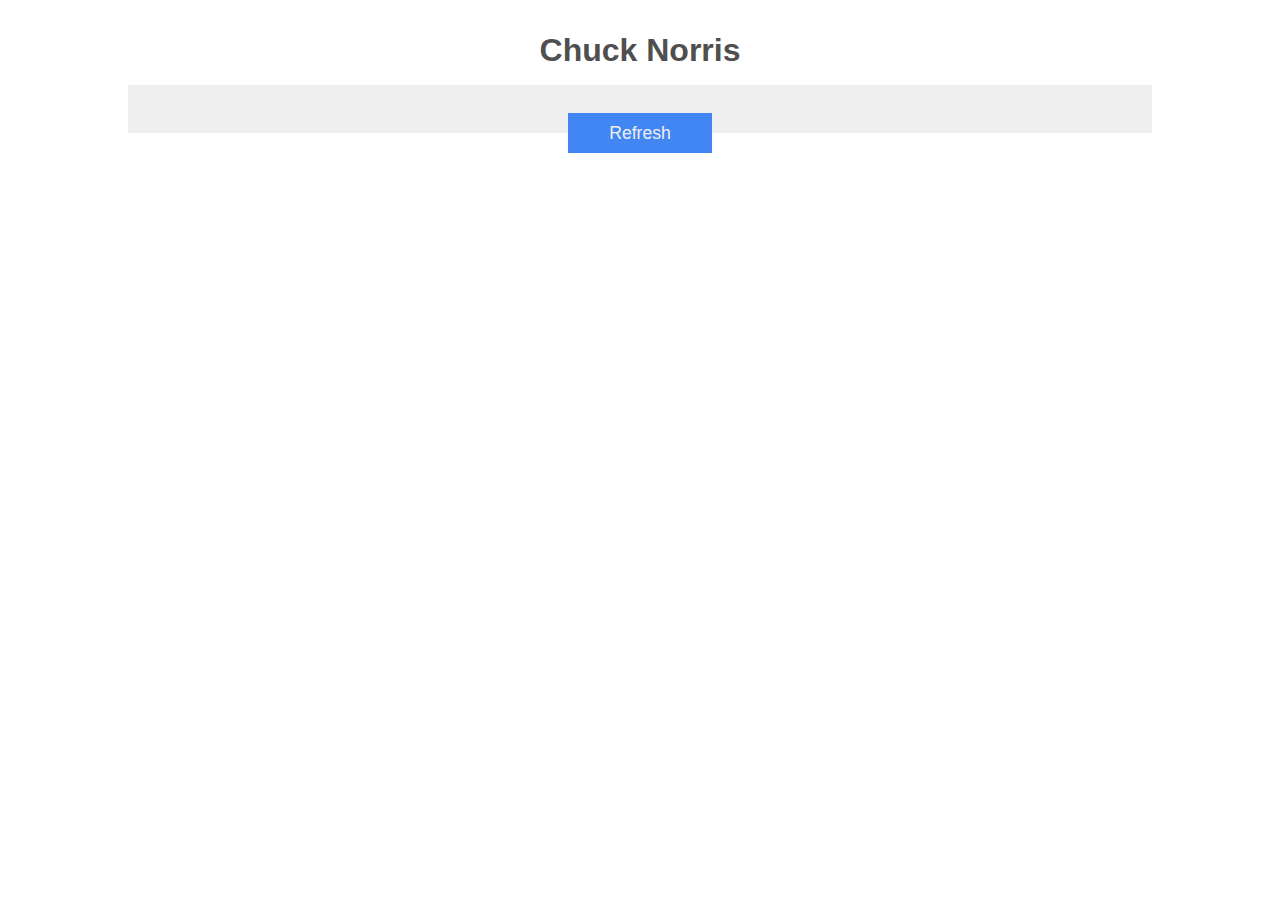
<file: chuckNorris/index.html>
<!DOCTYPE html>
<html lang="en">
<head>
  <meta charset="UTF-8">
  <meta name="viewport" content="width=device-width, initial-scale=1.0">
  <meta http-equiv="X-UA-Compatible" content="ie=edge">
  <link rel="stylesheet" href="public/css/styles.css">
  <title>Home</title>
</head>
<body>
  <h1>Chuck Norris</h1>
  <header id="mainJoke">
    <h1></h1>
    <button>Refresh</button>
  </header>
  <ul id="jokes"></ul>
  <script src="public/js/app.js"></script>
</body>
</html>
</file>
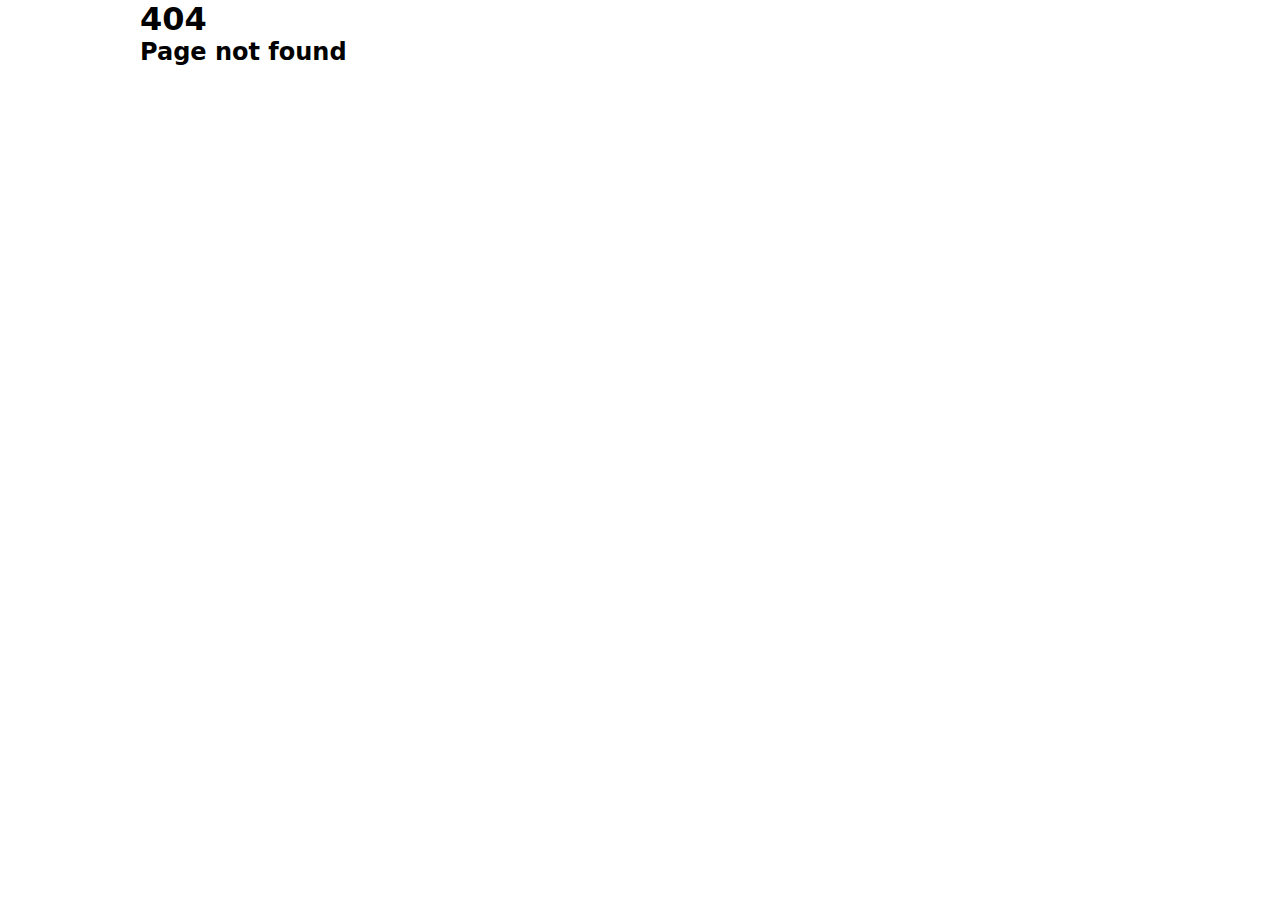
<file: rickAndMortyApp/index.html>
<!DOCTYPE html>
<html lang="en">
<head>
  <meta charset="UTF-8">
  <meta name="viewport" content="width=device-width, initial-scale=1.0">
  <meta http-equiv="X-UA-Compatible" content="ie=edge">
  <script src="public/js/modules/routie.js"></script>
  <script src="public/js/modules/templater.js" type="module"></script>
  <link rel="stylesheet" href="public/css/styles.css">
  <title>Rick and Morty app</title>
</head>
<body>
  <div id="loader" class="loader">
    <div></div>
    <div></div>
    <div></div>
    <div></div>
    <div></div>
  </div>
  <main></main>
  <ol id="pagination"></ol>
  <script src="public/js/app.js" type="module"></script>
</body>
</html>
</file>
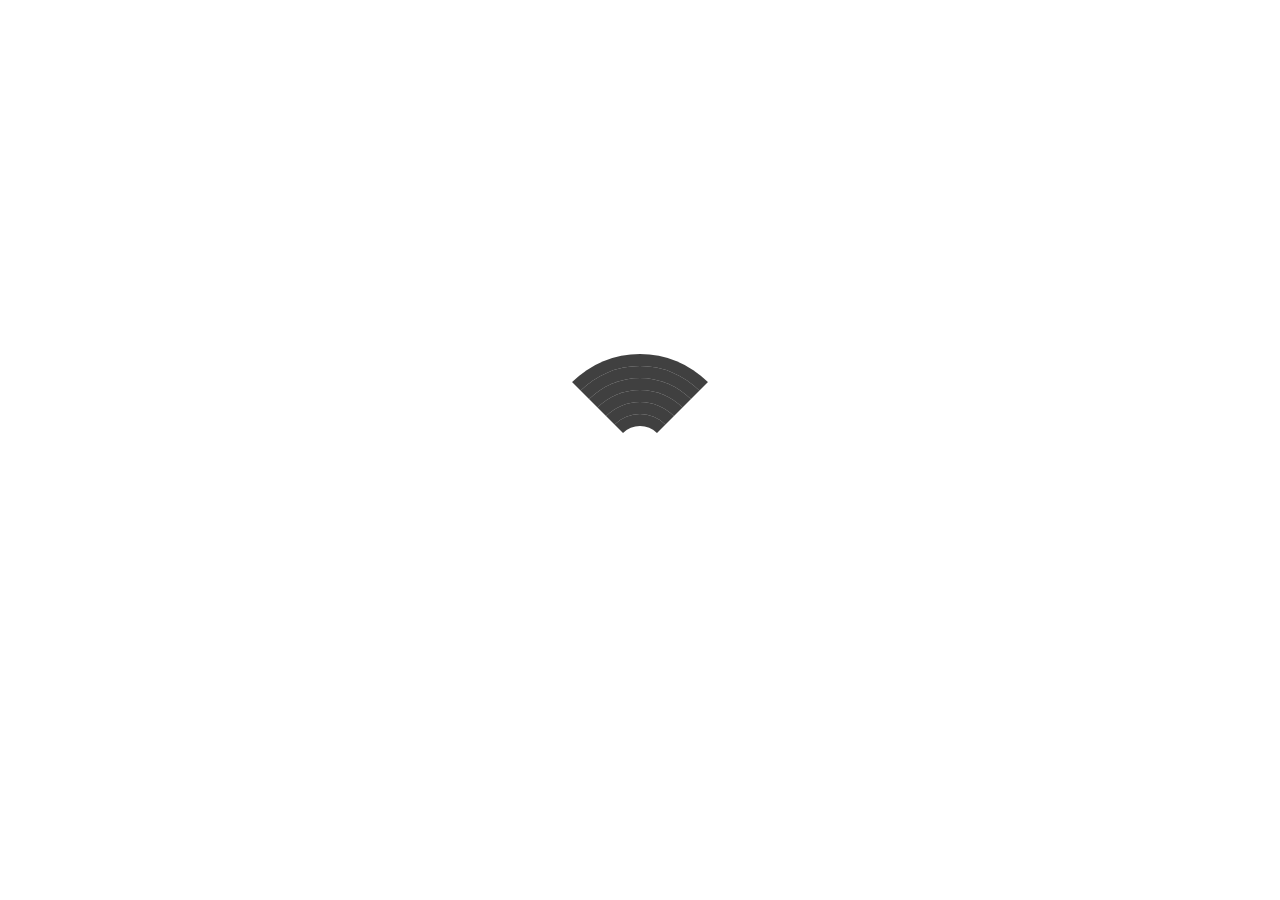
<file: weedApp/index.html>
<!DOCTYPE html>
<html lang="en">
<head>
  <meta charset="UTF-8">
  <meta name="viewport" content="width=device-width, initial-scale=1.0">
  <meta http-equiv="X-UA-Compatible" content="ie=edge">
  <link rel="stylesheet" href="public/css/styles.css">

  <title>Weed App</title>
</head>
<body>
  <div id="loader-overlay">
    <div >
      <div><div><div><div><div><div></div></div></div></div></div></div>
    </div>
  </div>

  <main id="list"></main>
  <div id="detail"></div>

  <script src="public/js/app.js"></script>
  <script src="public/js/router.js"></script>
</body>
</html>
</file>
<file: chuckNorris/public/css/styles.css>
* {
  box-sizing: border-box;
  margin: 0;
  padding: 0;
  font-family: "helvetica", "Arial", "sans-serif";
}

li {
  list-style-type: none;
}
body {
  /* padding-top: 2rem; */
  padding: 2rem 10vw;

}

#mainJoke {
  position: relative;
  background: #efefef;
  padding: 1rem;
  margin-bottom: 3rem;

}

#mainJoke h1 {
  /* color: #4f4f4f; */
  opacity: 1;
  transition: opacity .2s ease;
  font-size: 1.4rem;
}

#mainJoke button {
  position: absolute;
  padding: 0 1rem;
  bottom: -1.25rem;
  left: 0;
  right: 0;
  margin: 0 auto;
  height: 2.5rem;
  width: 9rem;
  font-weight: 500;
  font-size: 1.1rem;
  color: #efefef;
  background: #4286f4;
  border: none;
  outline: none;
}

#jokes {
  display: grid;
  grid-template-columns: 1fr 1fr;
  max-width: 65rem;
  grid-gap: 2rem;
  margin: 0 auto;
}

#jokes li {
  background: #efefef;
  position: relative;
  padding: .75rem 2rem 1rem 1rem;
  opacity: 1;
  transition: opacity .2s ease;
}

h1 {
  text-align: center;
  margin-bottom: 1rem;
  color: #4f4f4f;
}

#jokes li header {
  width: 100%;
  height: 18rem;
  background: rgba(0,0,0,.3);
  background-size: contain;
  background-repeat: no-repeat;
  background-position: center;
}
#jokes li h1 {
  padding-top: 1rem;
}
#jokes li p {
  margin-right: 1rem;
  font-size: 1.1rem;
}
#jokes li p {}
#jokes li button {
  display: block;
  position: absolute;
  height: 2rem;
  width: 2rem;
  border: none;
  font-size: 1.5rem;
  text-align: right;
  padding: .2rem .1rem 0 0;
  color: #efefef;
  background: #4286f4;
  bottom: 0;
  right: 0;
  /* color: white; */
  border-radius: 100% 0 0 0;
  outline: none;
}

#jokes li button:hover {
  cursor: pointer;
  opacity: .8;
}

#mainJoke h1.refreshing,
#jokes li.refreshing {
  opacity: 0;
}
</file>
<file: rickAndMortyApp/public/css/styles.css>
:root {
  --loader-time: 0.5s;
}

* {
  margin: 0;
  padding: 0;
  box-sizing: border-box;
}

body {
  font-family: system-ui, arial, sans-serif;
}

li {
  list-style-type: none;
}

a {
  color: initial;
  text-decoration: none;
}

main, main.detail > div {
  display: grid;
  grid-template-columns: 1fr 1fr;
  grid-gap: 3rem;
  margin: 0 auto;
  width: 100vw;
  max-width: 1000px;
}

main.list .main-title {
  grid-column: 1 / 3;
  text-align: center;
  font-size: 3rem;
  line-height: 7rem;
  border-bottom: solid 5px #77ff89;
  color: #77ff89;
}

main.list article {
  display: flex;
  flex-direction: column;
  align-items: center;
  background: #f9f9f9;
  box-sizing: content-box;
  padding: 1.5rem 1.5rem 3rem 1.5rem;
  border-radius: 50px;
  transition: background .3s ease;
}
main.list article h1 {

  font-size: 2rem;
  text-align: center;
  margin-bottom: 1.5rem;
}
main.list article img {
  border-radius: 25px;
}
main.list article:hover,
main.detail > div ol li:hover {
  cursor: pointer;
  background: #77ff89;
}

main.detail > div h1 {
  grid-column: 1 / 3;
  font-size: 3rem;
}
main.detail > div img {
  width: 100%;
  border-radius: 50px;
}

main.detail > div table {
  border-spacing: 10px;
  text-align: left;
  font-size: 1.5rem;
  width: 100%;
}
main.detail > div table td,
main.detail > div table th {
  padding: .5rem;
  margin-bottom: .25rem;
}
main.detail > div h2 {
  font-size: 2rem;
  text-align: center;
}
main.detail > div table th {
  background: #77ff89;
}

main.detail > div table tr td:first-child {
  background: #eaeaea;
  border-radius: 5px;
}
main.detail > div table tr td:last-child {
  background: #f9f9f9;
}

main.detail > div ol {
  grid-column: 1 /3;
  display: grid;
  grid-gap: 1rem;
  grid-template-columns: repeat(5, 1fr)
}



main.detail > div ol li {
  background: #eaeaea;
  line-height: 2rem;
  text-align: center;
  font-weight: bold;
  border-radius: 10px;
  transition: background .3s ease;
}




#loader {
  width: 15rem;
  height: 15rem;
  position: fixed;
  left: 0;
  right: 0;
  top: 0;
  bottom: 0;
  margin: auto;
  display: none;
}

#loader::before {
  content: "";
  display: block;
  position: fixed;
  top: 0;
  left: 0;
  background: white;
  width: 100vw;
  height: 100vh;
}

#loader div {
  background-color: black;
  width: 13.5%;
  height: 13.5%;
  border-radius: 100%;
  margin: auto;
  animation-name: fadingBalls;
  animation-duration: var(--loader-time);
  animation-iteration-count: infinite;
  animation-timing-function: linear;
}

#loader div:nth-of-type(1) {
  animation-delay: calc(var(--loader-time) / 5 * -1);
}

#loader div:nth-of-type(2) {
  animation-delay: calc(var(--loader-time) / 5 * -2);
}

#loader div:nth-of-type(3) {
  animation-delay: calc(var(--loader-time) / 5 * -3);
}
#loader div:nth-of-type(4) {
  animation-delay: calc(var(--loader-time) / 5 * -4);
}
#loader div:nth-of-type(5) {
  animation-delay: calc(var(--loader-time) / 5 * -5);
}

@keyframes fadingBalls {
  0% {
    transform: scale(1);
    opacity: 1;
  }
  100% {
    transform: scale(.5);
    opacity: .3;
  }
}
</file>
<file: weedApp/public/css/styles.css>
:root {
  --color-1: #254170;
  --color-2: white;
  --leaf-dark: #198409;
  --leaf-light: #3bb529;
}

* {
  margin: 0;
  padding: 0;
  box-sizing: border-box;
  /* border: solid 1px black; */
}

body {
  font-family: system-ui, Helvetica, Arial, sans-serif;
}

#list {
  display: grid;
  grid-template-columns: 1fr 1fr 1fr;
  grid-auto-rows: 200px;
  /* grid-column-gap: 2rem; */
  grid-row-gap: 3rem;
  width: 90%;
  max-width: 1000px;
  margin: 0 auto;
}
#list article {
  position: relative;
  /* background: rgba(0,0,0,.2); */
}

#list article:nth-of-type(3n - 1) {
  border-left: solid 3px #f2f2f2;
  border-right: solid 3px #f2f2f2;
}
#list article h1 {
  font-size: 1rem;
  position: absolute;
  display: block;
  bottom: 0;
  width: 80%;
  left: 0;
  right: 0;
  margin: 0 auto;
  line-height: 2em;
  padding: .75rem;
  text-align: center;
  background: var(--leaf-dark);
  color: var(--color-2);
  border-radius: 90% 0 90% 0;
  z-index: 1;
}
#list article h1::before {
  content: "";
  display: block;
  width: 100%;
  height: 100%;
  position: absolute;
  top: 0;
  left: 0;
  background: var(--leaf-light);
  border-radius: 0 90% 0 90%;
  z-index: -1;
}
#list article div {
  border-radius: 100%;
  width: 100%;
  height: 100%;
  /* background: var(--color-1); */
  background-size: contain;
  background-repeat: no-repeat;
  background-position: top center;
}

#detail {
  position: fixed;
  background: grey;
  width: 100vw;
  height: 100vh;
  top: 0;
  z-index: 1;
  padding: 50px;
  overflow-y: scroll;
  transform: translateX(100vw);
  transition: transform .3s ease;
}
.showDetail {
  overflow: hidden;
}
.showDetail #detail {
  transform: translateX(0);
}

#detail div {
  width: 100%;
  height: 300px;
  background-size: contain;
  background-repeat: no-repeat;
}
#detail ul {
  display: flex;
  flex-wrap: wrap;
}
#detail ul li {
  flex-grow: 1;
  flex-basis: 33.33%;
  min-width: 200px;
  display: flex;

}
#detail ul li div {
  width: 100px;
  height: 100px;
  background: red;
  background-position: center center;
  background-size: contain;
  background-repeat: no-repeat;
}

#loader-overlay {
  width: 100vw;
  height: 100vh;
  display: none;
  position: fixed;
  left: 0;
  top: 0;
  align-items: center;
  justify-content: center;
  z-index: 2;
  background: rgba(255,255,255,.5);
}

#loader-overlay.loading {
  display: flex;
}

#loader-overlay > div {
  width: 15vw;
  height: 15vw;
  min-width: 100px;
  min-height: 100px;
  position: relative;
}

#loader-overlay > div div {
  width: 100%;
  height: 100%;
  position: absolute;
  top: 0;
  bottom: 0;
  left: 0;
  right: 0;
  margin: auto;
  box-sizing: border-box;
  border-radius: 100%;
  border: solid 1vw rgba(0,0,0,0);
  border-top-color: rgba(0,0,0,.75);
  animation-name: spinLayers;
  animation-duration: 3s;
  animation-timing-function: linear;
  animation-iteration-count: infinite;
  animation-direction: normal;
}

@keyframes spinLayers {
  0% {
    transform: rotate(0);
  }
  100% {
    transform: rotate(360deg)
  }
}
</file>
